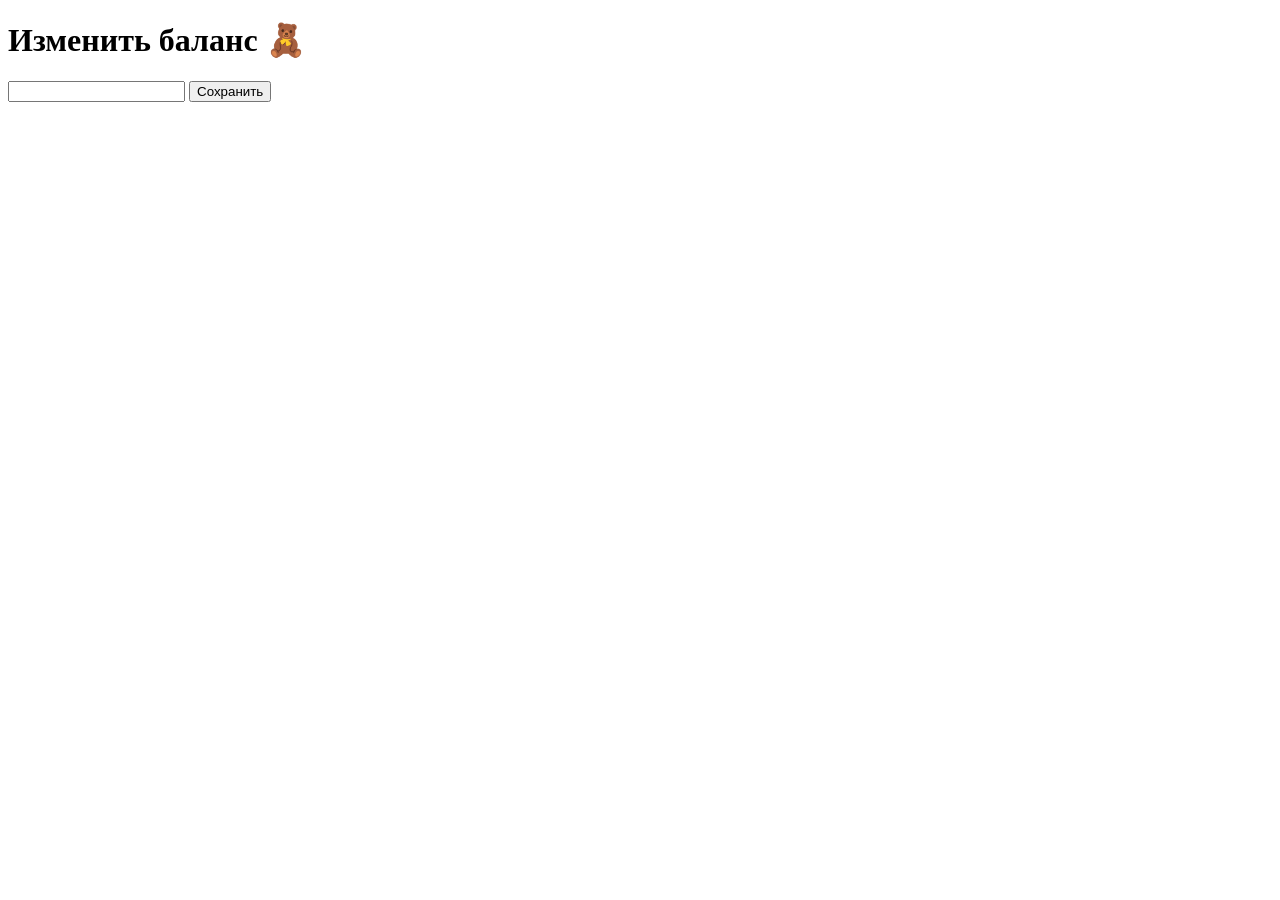
<file: src/main/resources/templates/admin.html>
<!DOCTYPE html>
<html lang="ru" xmlns:th="http://www.thymeleaf.org">
<head>
    <meta charset="UTF-8">
    <title>Админка</title>
</head>
<body>

<h1>Изменить баланс 🧸</h1>

<form action="/admin/update-balance" method="post">
    <input type="number" name="amount" th:value="${balance}">
    <button type="submit">Сохранить</button>
</form>

</body>
</html>
</file>
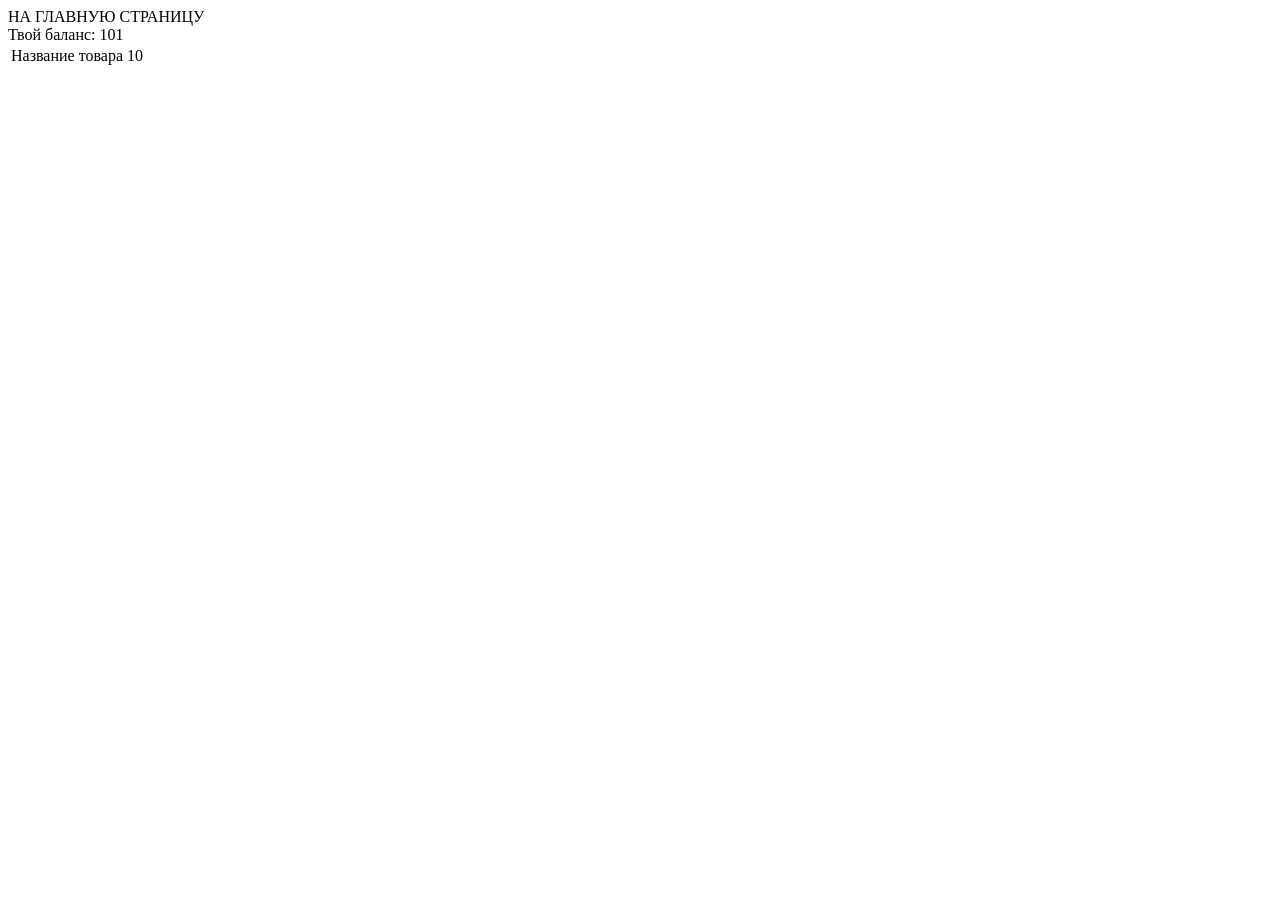
<file: src/main/resources/templates/shop.html>
<!DOCTYPE html>
<html lang="ru" xmlns:th="http://www.thymeleaf.org">
<head>
    <meta charset="UTF-8">
    <meta name="viewport" content="width=device-width, initial-scale=1.0">
    <title>Сделал? Магазин</title>

    <link rel="preconnect" href="https://fonts.googleapis.com">
    <link rel="preconnect" href="https://fonts.gstatic.com" crossorigin>
    <link href="https://fonts.googleapis.com/css2?family=PT+Sans:ital,wght@0,400;0,700;1,400;1,700&display=swap" rel="stylesheet">

    <link rel="icon" type="image/png" th:href="@{/img/icon-bear.png}">
    <link rel="stylesheet" th:href="@{/css/general.css}">
    <link rel="stylesheet" th:href="@{/css/shop.css}">
</head>

<body>

<div class="nav">
    <div class="back-title">
        <a th:href="@{/}">НА ГЛАВНУЮ СТРАНИЦУ</a>
    </div>
    <div class="shop-card">
        <div class="balance-number">
            Твой баланс:
            <span class="balance" th:text="${balance}">101</span>
            <img class="bear" th:src="@{/img/bear.png}">
        </div>

        <div class="items">
            <table class="custom-table">
                <tr th:each="item : ${items}">
                    <td th:text="${item.title}">
                        Название товара
                    </td>

                    <td>
                        <span th:text="${item.price}">10</span>
                        <img class="bear" th:src="@{/img/bear.png}">
                    </td>
                </tr>
            </table>
        </div>
    </div>

</div>
</body>
</html>
</file>
